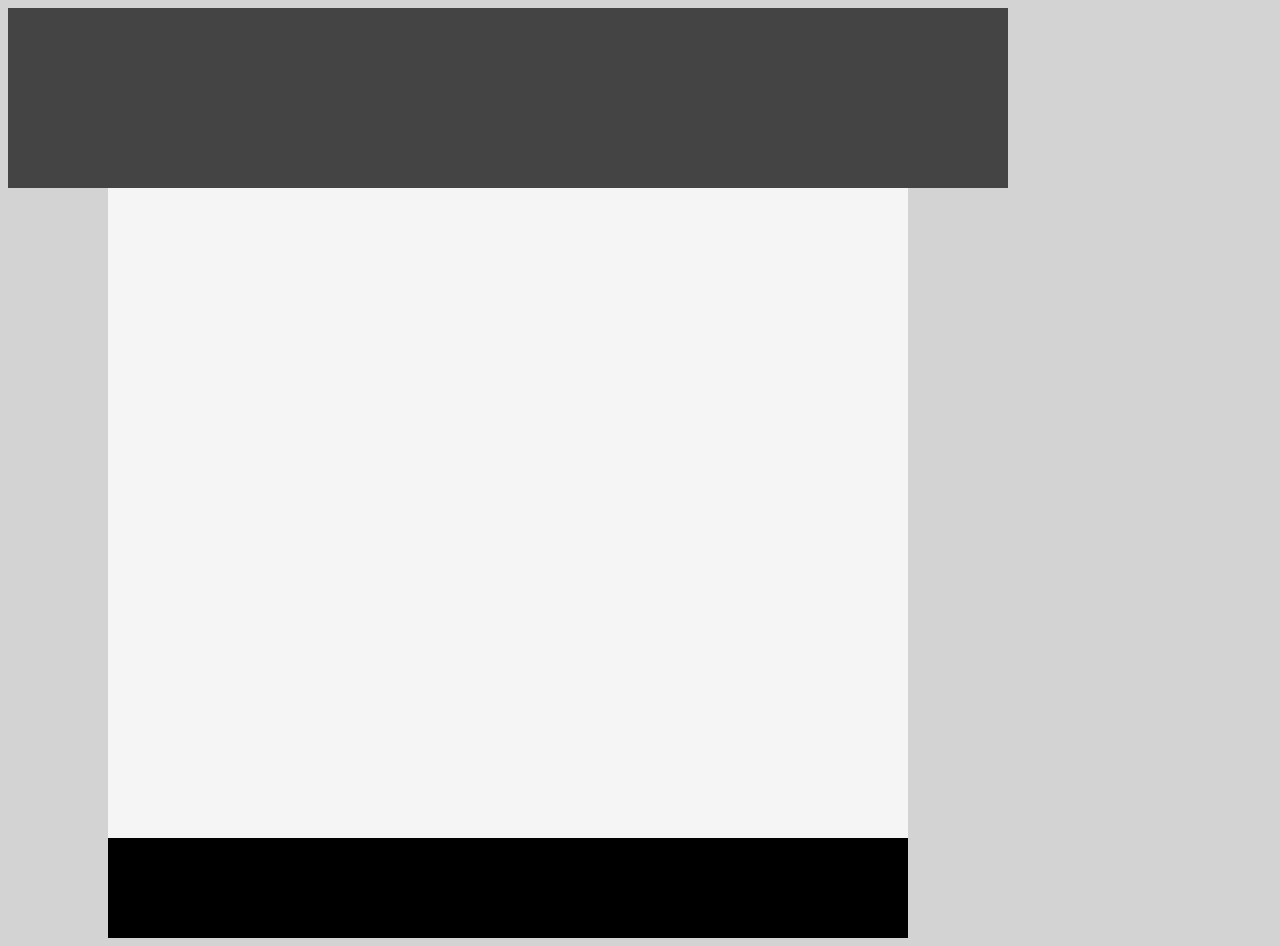
<file: first/index.html>
<!-- Put your HTML HERE, make sure to connect your index.css sheet -->
<!DOCTYPE html>
<html>
    <head>
        <title>HTML layout project</title>
        <link rel="stylesheet" href="index.css" />
    </head>

    <body>
        <div class="header"></div>
        <div class="main"></div>
        <div class="footer"></div>
    </body>
</html>
</file>
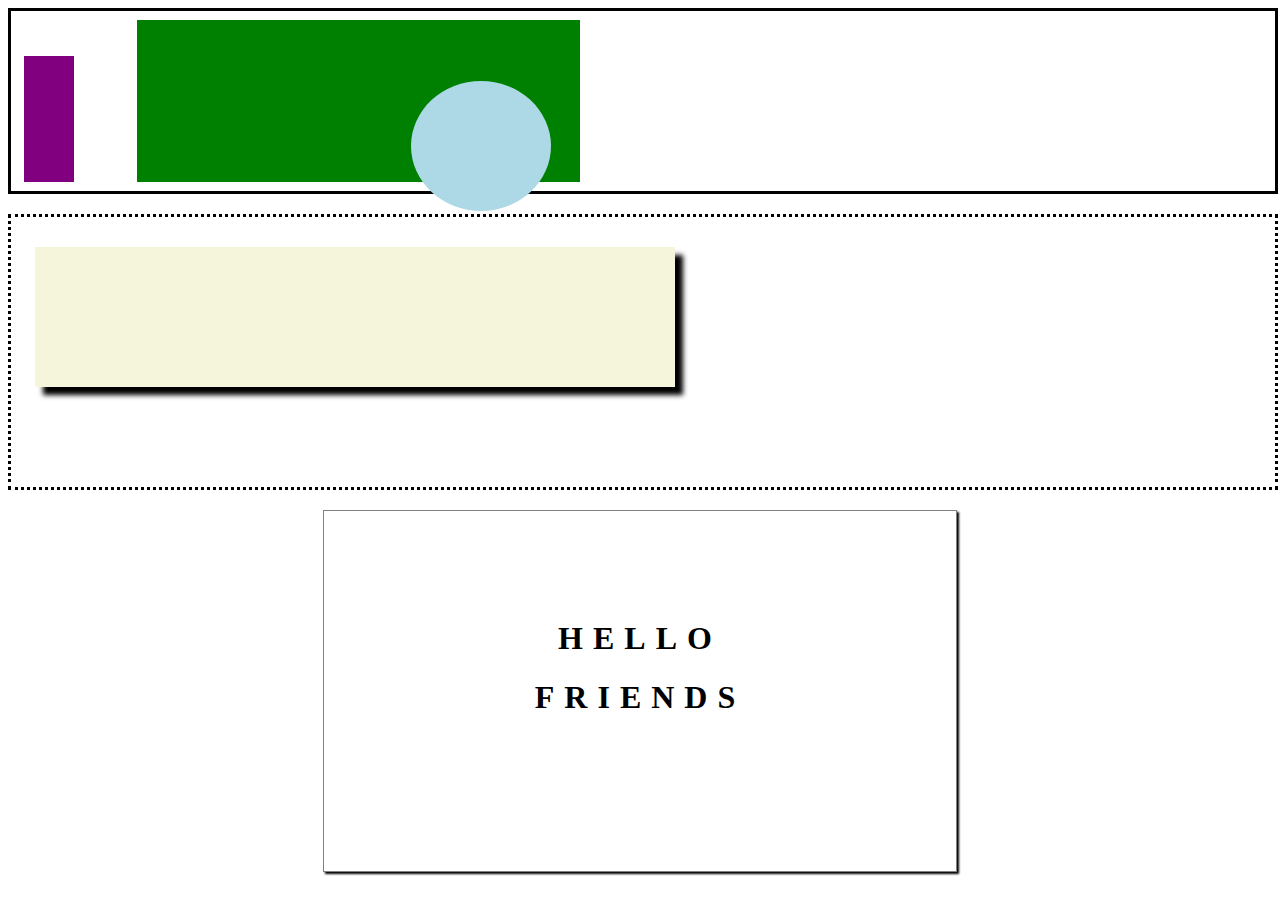
<file: second/index.html>
<!-- Put your HTML HERE, make sure to connect your index.css sheet -->
<!DOCTYPE html>
<html>
    <head>
        <title>HTML layout project 2</title>
        <link rel="stylesheet" href="index.css" />
    </head>

    <body>
        <div class="top">
            <div id="green"></div>
            <div id="purple"></div>
            <div id="blue"></div>
        </div>
        <div class="mid">
            <div id="beige"></div>
        </div>
        <div class="message">
            <div>
                <div class="text"><h1>HELLO</h1> <h1> FRIENDS</h1></div>
            </div>
    </body>
</html>
</file>
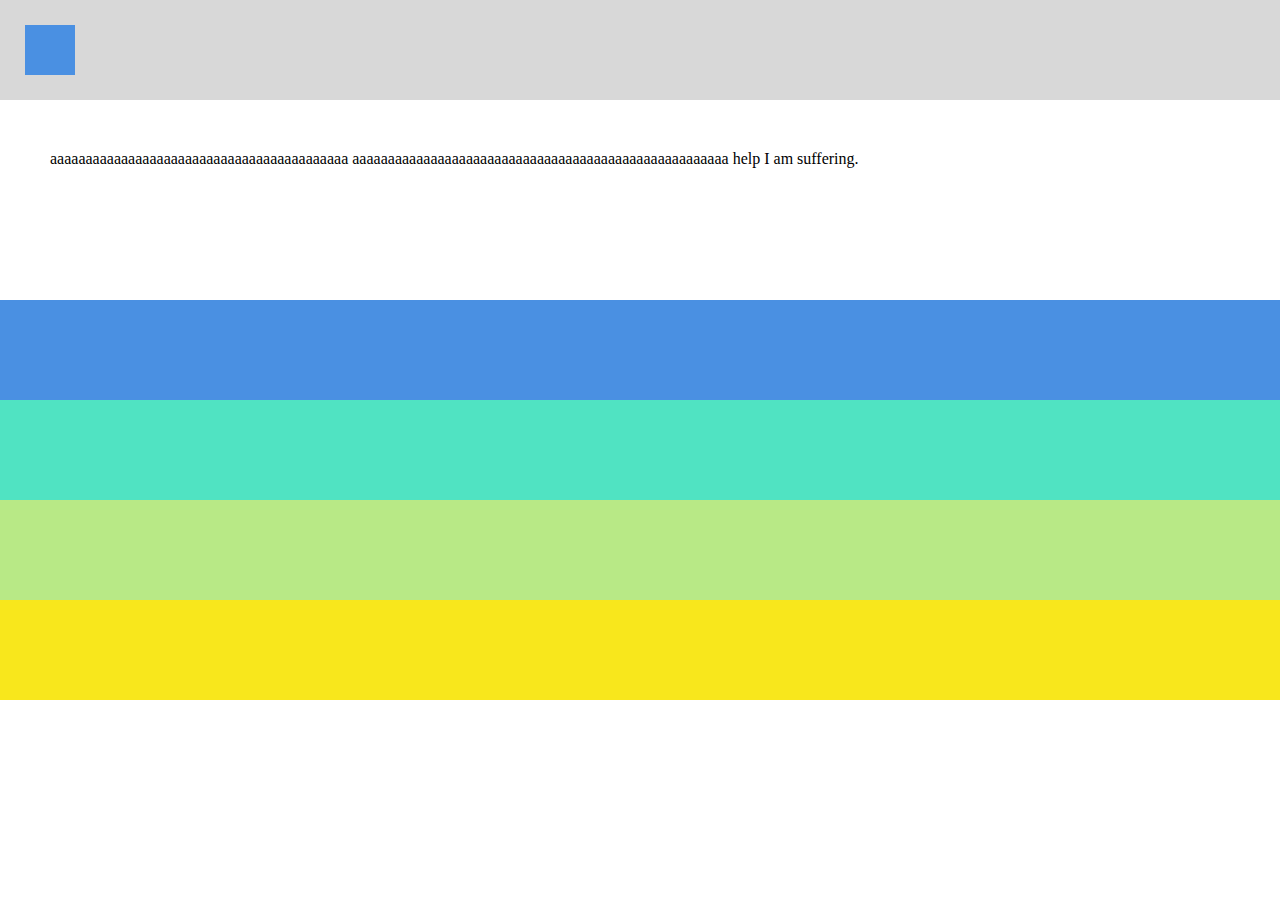
<file: third/index.html>
<!-- Put your HTML HERE, make sure to connect your index.css sheet -->
<!DOCTYPE html>
<html>
  <head>
    <title> HTML layout project 3 </title>
    <link rel="stylesheet" href="index.css" />
  </head>

  <body>
    <div class="bar topBar">
      <div class="topBar-div"></div>
    </div>

    <div class="bar-big mid">
      <span class="mid-span">
        aaaaaaaaaaaaaaaaaaaaaaaaaaaaaaaaaaaaaaaaaa
        aaaaaaaaaaaaaaaaaaaaaaaaaaaaaaaaaaaaaaaaaaaaaaaaaaaaa help I am suffering.
      </span>
    </div>

    <div class="bar bar1"></div>
    <div class="bar bar2"></div>
    <div class="bar bar3"></div>
    <div class="bar bar4"></div>
  </body>
</html>
</file>
<file: first/index.css>
.header {
    width: 100%;
    height: 20vh;
    background-color: #444444;
  }

  body {
      background-color: lightgray;
      height: 100%;
      width: 1000px;
  }

  .main {
    background-color: whitesmoke;
    height: 650px;
    width: 800px;
    margin: 0 auto;
    
  }

  .footer {
      background-color: black;
      height: 100px;
      width: 800px;
      margin: 0 auto;
  }
</file>
<file: second/index.css>
.top {
    border: 3px solid black;
    width: 100%;
    height: 20vh;
}

.mid {
    border: 3px dotted black;
    width: 100%;
    height: 30vh;
    position: relative;
    top: 20px;
}

.message {
    border: 1px solid gray;
    position: relative;
    top: 40px;
    text-align: center;
    height: 40vh;
    width: 50%;
    margin: auto;
    box-shadow: 2px 2px 2px;
}

.text {
    position: relative;
    top: 88px;
    letter-spacing: 10px;
}
#green {
    background-color: green;
    height: 90%;
    width: 35%;
    position: relative;
    top: 5%;
    left: 10%;
}

#purple {
    background-color: purple;
    height: 70%;
    width: 4%;
    position: relative;
    left: 1%;
    bottom: 65%;
}

#blue {
    background-color: lightblue;
    height: 130px;
    width: 140px;
    position: relative;
    left: 400px;
    bottom: 218px;
    border-radius: 50%;
}

#beige {
    background-color: beige;
    height: 140px;
    width: 640px;
    position: absolute;
    margin: 0 auto;
    left: 24px;
    top: 30px;
    box-shadow: 8px 8px 5px;
}
</file>
<file: third/index.css>
body, html {
    margin: 0;
    padding: 0;
  }
  
  .bar {
    height: 100px;
    width: 100%;
  }
  
  .bar-big {
    height: 200px;
    width: 100%;
  }
  
  .topBar {
    background-color: #D8D8D8;
    padding: 25px;
    box-sizing: border-box;
  }
  
  .topBar-div {
    width: 50px;
    height: 50px;
    background-color: #4A90E2;
  }
  
  .mid {
    background-color: #fff;
    box-sizing: border-box;
    padding: 50px;
  }
  
  .bar1 {
    background-color: #4A90E2;
  }
  
  .bar2 {
    background-color: #50E3C2;
  }
  
  .bar3 {
    background-color: #B8E986;
  }
  
  .bar4 {
    background-color: #F8E71C;
  }
</file>
